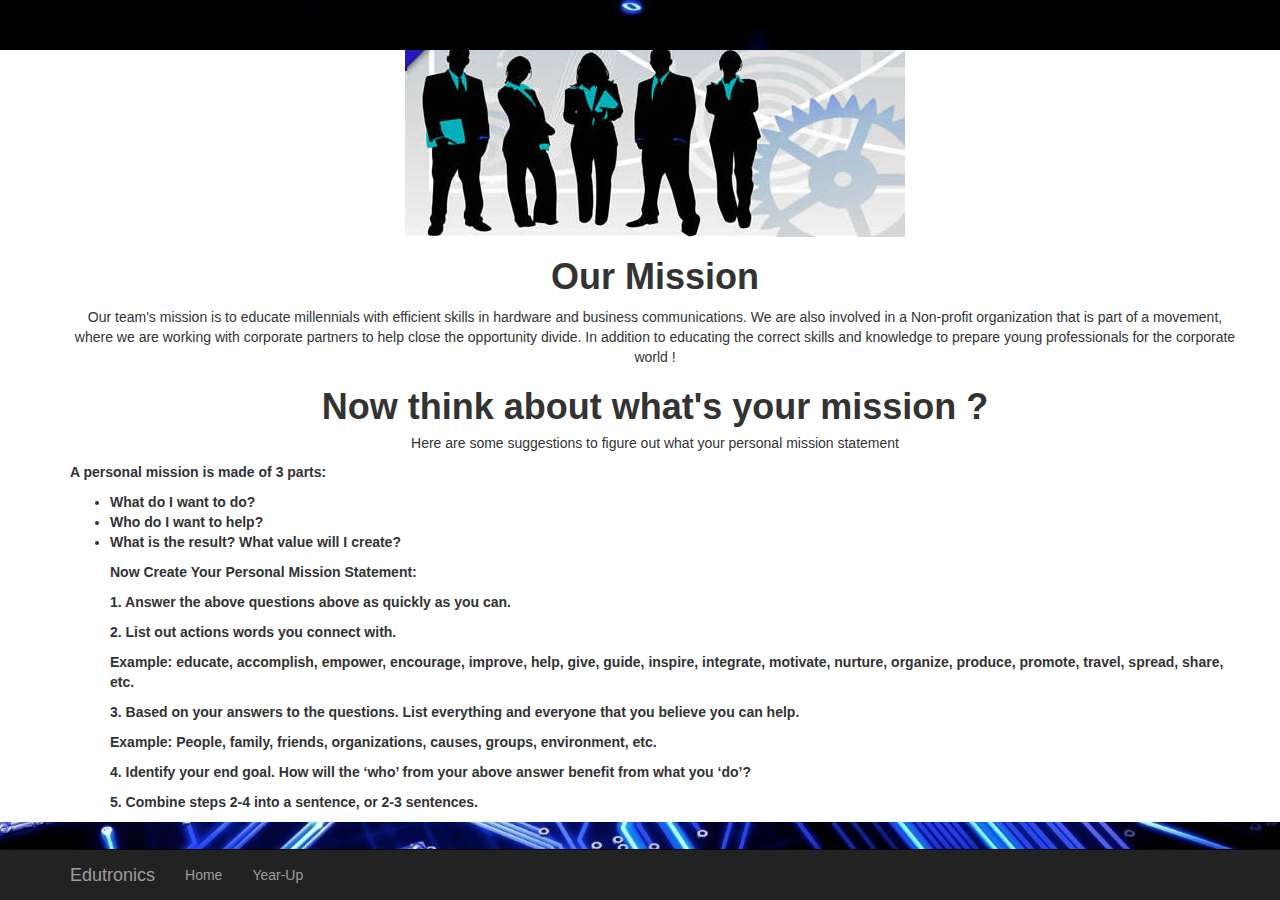
<file: credits.html>
<!DOCTYPE html>
<html class="full" lang="en">
<!-- Make sure the <html> tag is set to the .full CSS class. Change the background image in the full.css file. -->

<head>

    <meta charset="utf-8">
    <meta http-equiv="X-UA-Compatible" content="IE=edge">
    <meta name="viewport" content="width=device-width, initial-scale=1">
    <meta name="description" content="">
    <meta name="author" content="">

    <title>Our Mission</title>

    <!-- Bootstrap Core CSS -->
    <link href="css/bootstrap.min.css" rel="stylesheet">
    <!-- Custom CSS -->
    <link href="css/the-big-picture.css" rel="stylesheet">

    <!-- HTML5 Shim and Respond.js IE8 support of HTML5 elements and media queries -->
    <!-- WARNING: Respond.js doesn't work if you view the page via file:// -->
    <!--[if lt IE 9]>
        <script src="https://oss.maxcdn.com/libs/html5shiv/3.7.0/html5shiv.js"></script>
        <script src="https://oss.maxcdn.com/libs/respond.js/1.4.2/respond.min.js"></script>
    <![endif]-->

</head>

<body>


    <!-- Navigation -->
    <nav class="navbar navbar-inverse navbar-fixed-bottom" role="navigation">
        <div class="container">
            <!-- Brand and toggle get grouped for better mobile display -->
            <div class="navbar-header">
                <button type="button" class="navbar-toggle" data-toggle="collapse" data-target="#bs-example-navbar-collapse-1">
                    <span class="sr-only">Toggle navigation</span>
                    <span class="icon-bar"></span>
                    <span class="icon-bar"></span>
                    <span class="icon-bar"></span>
                </button>
                <a class="navbar-brand" href="#">Edutronics</a>
            </div>
            <!-- Collect the nav links, forms, and other content for toggling -->
            <div class="collapse navbar-collapse" id="bs-example-navbar-collapse-1">
                <ul class="nav navbar-nav">
                    <li>
                        <a href="index.html">Home</a>
                    </li>
                    <li>
                        <a href="https://www.yearup.org/about-us/our-locations/chicago/">Year-Up</a>
                    </li>
                    <li>
                        <a href="#">Contact</a>
                    </li>
                </ul>
            </div>
            <!-- /.navbar-collapse -->
        </div>
        <!-- /.container -->
    </nav>

    <!-- Page Content -->
    <div class="container">
        <div class="row">
            <div class="col-md-6 col-sm-12">
                
                <!DOCTYPE html>
<html class="full" lang="en">
<!-- Make sure the <html> tag is set to the .full CSS class. Change the background image in the full.css file. -->

<head>

    <meta charset="utf-8">
    <meta http-equiv="X-UA-Compatible" content="IE=edge">
    <meta name="viewport" content="width=device-width, initial-scale=1">
    <meta name="description" content="">
    <meta name="author" content="">

    <title>Our Mission</title>

    <!-- Bootstrap Core CSS -->
    <link href="css/bootstrap.min.css" rel="stylesheet">
    <!-- Custom CSS -->
    <link href="css/the-big-picture.css" rel="stylesheet">

    <!-- HTML5 Shim and Respond.js IE8 support of HTML5 elements and media queries -->
    <!-- WARNING: Respond.js doesn't work if you view the page via file:// -->
    <!--[if lt IE 9]>
        <script src="https://oss.maxcdn.com/libs/html5shiv/3.7.0/html5shiv.js"></script>
        <script src="https://oss.maxcdn.com/libs/respond.js/1.4.2/respond.min.js"></script>
    <![endif]-->

</head>

<body>


    <!-- Navigation -->
    <nav class="navbar navbar-inverse navbar-fixed-bottom" role="navigation">
        <div class="container">
            <!-- Brand and toggle get grouped for better mobile display -->
            <div class="navbar-header">
                <button type="button" class="navbar-toggle" data-toggle="collapse" data-target="#bs-example-navbar-collapse-1">
                    <span class="sr-only">Toggle navigation</span>
                    <span class="icon-bar"></span>
                    <span class="icon-bar"></span>
                    <span class="icon-bar"></span>
                </button>
                <a class="navbar-brand" >Edutronics</a>
            </div>
            <!-- Collect the nav links, forms, and other content for toggling -->
            <div class="collapse navbar-collapse" id="bs-example-navbar-collapse-1">
                <ul class="nav navbar-nav">
                    <li>
                        <a href="index.html">Home</a>
                    </li>
                    <li>
                        <a href="https://www.yearup.org/about-us/our-locations/chicago/">Year-Up</a>
                    </li>
                </ul>
            </div>
            <!-- /.navbar-collapse -->
        </div>
        <!-- /.container -->
    </nav>

    <!-- Page Content -->
    <div class="container">
        <div class="row">
          
         
          <center><img src="mission.jpg"></center>
       
                <h1><center><strong>Our Mission</strong></center></h1>
                <p></b> <center>Our team's mission is to educate millennials with efficient skills in hardware and business communications. We are also involved in a Non-profit organization that is part of a movement, where we are working with corporate partners to help close the opportunity divide. In addition to educating the correct skills and knowledge to prepare young professionals for the corporate world ! </center> <b></p>


                <h1><center><strong>Now think about what's your mission ?</strong></center></h1>
                <h5><center>Here are some suggestions to figure out what your personal mission statement</center></h5>
                <p>A personal mission is made of 3 parts:
                    <ul>
                    <li>What do I want to do?</li>
                    <li>Who do I want to help?</li>
                    <li>What is the result? What value will I create?</li>
                    </p>

                <p>Now Create Your Personal Mission Statement:
                   
                    <p>1. Answer the above questions above as quickly as you can.</p>
                    <p>2. List out actions words you connect with.</p>
                    <p>Example: educate, accomplish, empower, encourage, improve, help, give, guide, inspire, integrate, motivate, nurture, organize, produce, promote, travel, spread, share, etc.</p>
                    <p>3. Based on your answers to the questions. List everything and everyone that you believe you can help.</p>
                    <p>Example: People, family, friends, organizations, causes, groups, environment, etc. </p>
                    <p>4. Identify your end goal. How will the ‘who’ from your above answer benefit from what you ‘do’?</p>
                    <p>5. Combine steps 2-4 into a sentence, or 2-3 sentences.</p>
                    
                

             </div>
        </div>
        <!-- /.row -->
    </div>
    <!-- /.container -->

    <!-- jQuery -->
    <script src="js/jquery.js"></script>

    <!-- Bootstrap Core JavaScript -->
    <script src="js/bootstrap.min.js"></script>
    

</body>

</html>

            </div>
        </div>
        <!-- /.row -->
    </div>
    <!-- /.container -->

    <!-- jQuery -->
    <script src="js/jquery.js"></script>

    <!-- Bootstrap Core JavaScript -->
    <script src="js/bootstrap.min.js"></script>
    

</body>

</html>
</file>
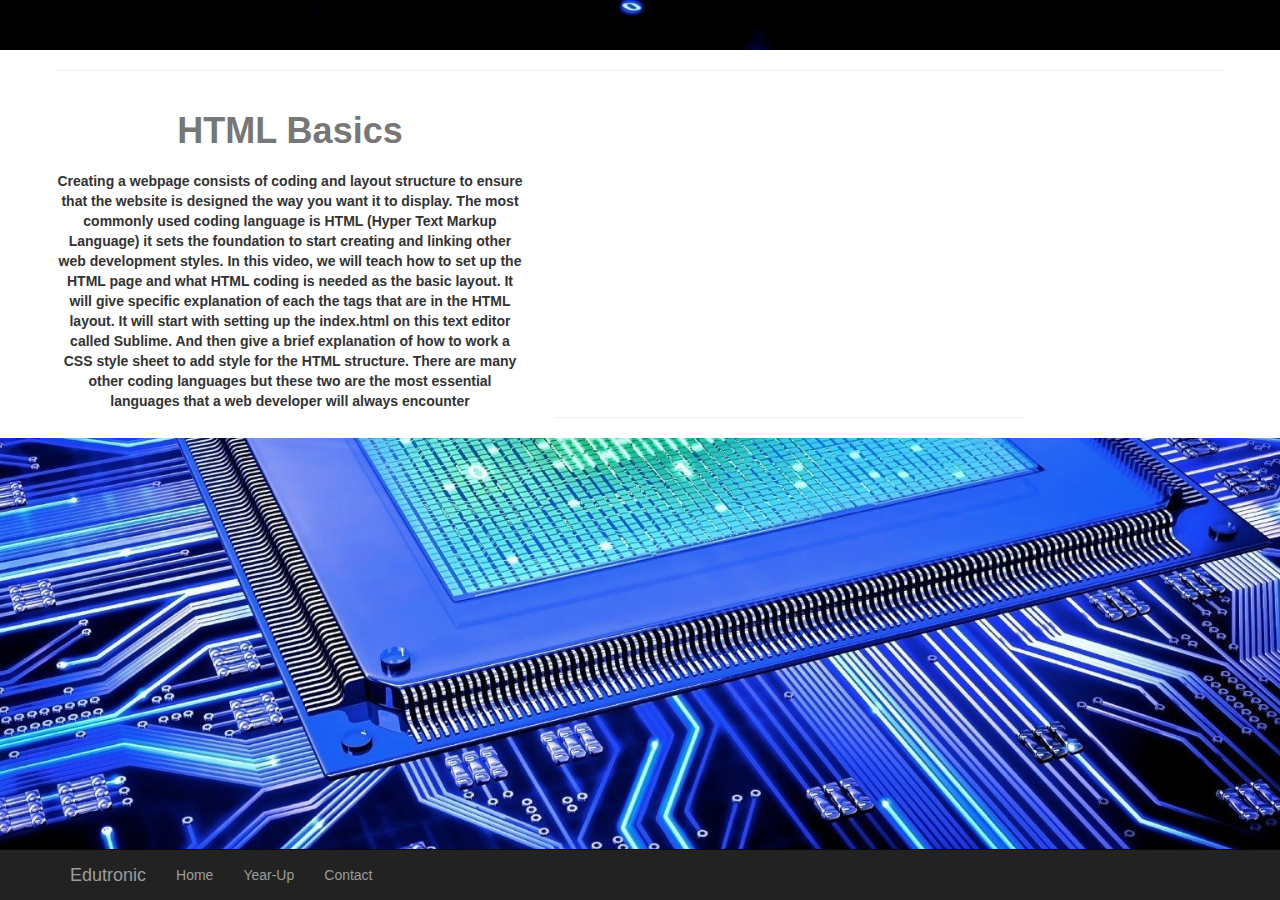
<file: html.html>
<!DOCTYPE html>
<html class="full" lang="en">
<!-- Make sure the <html> tag is set to the .full CSS class. Change the background image in the full.css file. -->

<head>

    <meta charset="utf-8">
    <meta http-equiv="X-UA-Compatible" content="IE=edge">
    <meta name="viewport" content="width=device-width, initial-scale=1">
    <meta name="description" content="">
    <meta name="author" content="">

    <title>HTML Basics</title>

    <!-- Bootstrap Core CSS -->
    <link href="css/bootstrap.min.css" rel="stylesheet">

    <!-- Custom CSS -->
    <link href="css/the-big-picture.css" rel="stylesheet">

    <!-- HTML5 Shim and Respond.js IE8 support of HTML5 elements and media queries -->
    <!-- WARNING: Respond.js doesn't work if you view the page via file:// -->
    <!--[if lt IE 9]>
        <script src="https://oss.maxcdn.com/libs/html5shiv/3.7.0/html5shiv.js"></script>
        <script src="https://oss.maxcdn.com/libs/respond.js/1.4.2/respond.min.js"></script>
    <![endif]-->

</head>

<body>


    <!-- Navigation -->
    <nav class="navbar navbar-inverse navbar-fixed-bottom" role="navigation">
        <div class="container">
            <!-- Brand and toggle get grouped for better mobile display -->
            <div class="navbar-header">
                <button type="button" class="navbar-toggle" data-toggle="collapse" data-target="#bs-example-navbar-collapse-1">
                    <span class="sr-only">Toggle navigation</span>
                    <span class="icon-bar"></span>
                    <span class="icon-bar"></span>
                    <span class="icon-bar"></span>
                </button>
                <a class="navbar-brand" href="#">Edutronic</a>
            </div>
            <!-- Collect the nav links, forms, and other content for toggling -->
            <div class="collapse navbar-collapse" id="bs-example-navbar-collapse-1">
                <ul class="nav navbar-nav">
                    <li>
                        <a href="index.html">Home</a>
                    </li>
                    <li>
                        <a href="https://www.yearup.org/about-us/our-locations/chicago/">Year-Up</a>
                    </li>
                    <li>
                        <a href="#">Contact</a>
                    </li>
                </ul>
            </div>
            <!-- /.navbar-collapse -->
        </div>
        <!-- /.container -->
    </nav>

    <!-- Page Content -->
    <div class="container">
        <div class="row">
           <hr class="featurette-divider">

      <div class="row featurette">
        <div class="col-md-5">
           
                <h1 class="featurette-heading"><span class="text-muted"><center><strong>HTML Basics</strong></center></span></h1>
               

                <p class="lead"><center><strong>Creating a webpage consists of coding and layout structure to ensure that the website is designed the way you want it to display. The most commonly used coding language is HTML (Hyper Text Markup Language) it sets the foundation to start creating and linking other web development styles. In this video, we will teach how to set up the HTML page and what HTML coding is needed as the basic layout. It will give specific explanation of each the tags that are in the HTML layout. It will start with setting up the index.html on this text editor called Sublime. And then give a brief explanation of how to work a CSS style sheet to add style for the HTML structure. There are many other coding languages but these two are the most essential languages that a web developer will always encounter</strong> </center></p>
              </div>

               <div class="col-md-5">
        </div>

        <div class="col-md-5">
          <iframe width="650" height="300" src="https://www.youtube.com/embed/6XepzcErSYI" frameborder="0" allowfullscreen></iframe>
       
              <hr class="featurette-divider">

        </div>

          </div>
        </div>
        <!-- /.row -->
    </div>
    <!-- /.container -->

    <!-- jQuery -->
    <script src="js/jquery.js"></script>

    <!-- Bootstrap Core JavaScript -->
    <script src="js/bootstrap.min.js"></script>
    

</body>

</html>
</file>
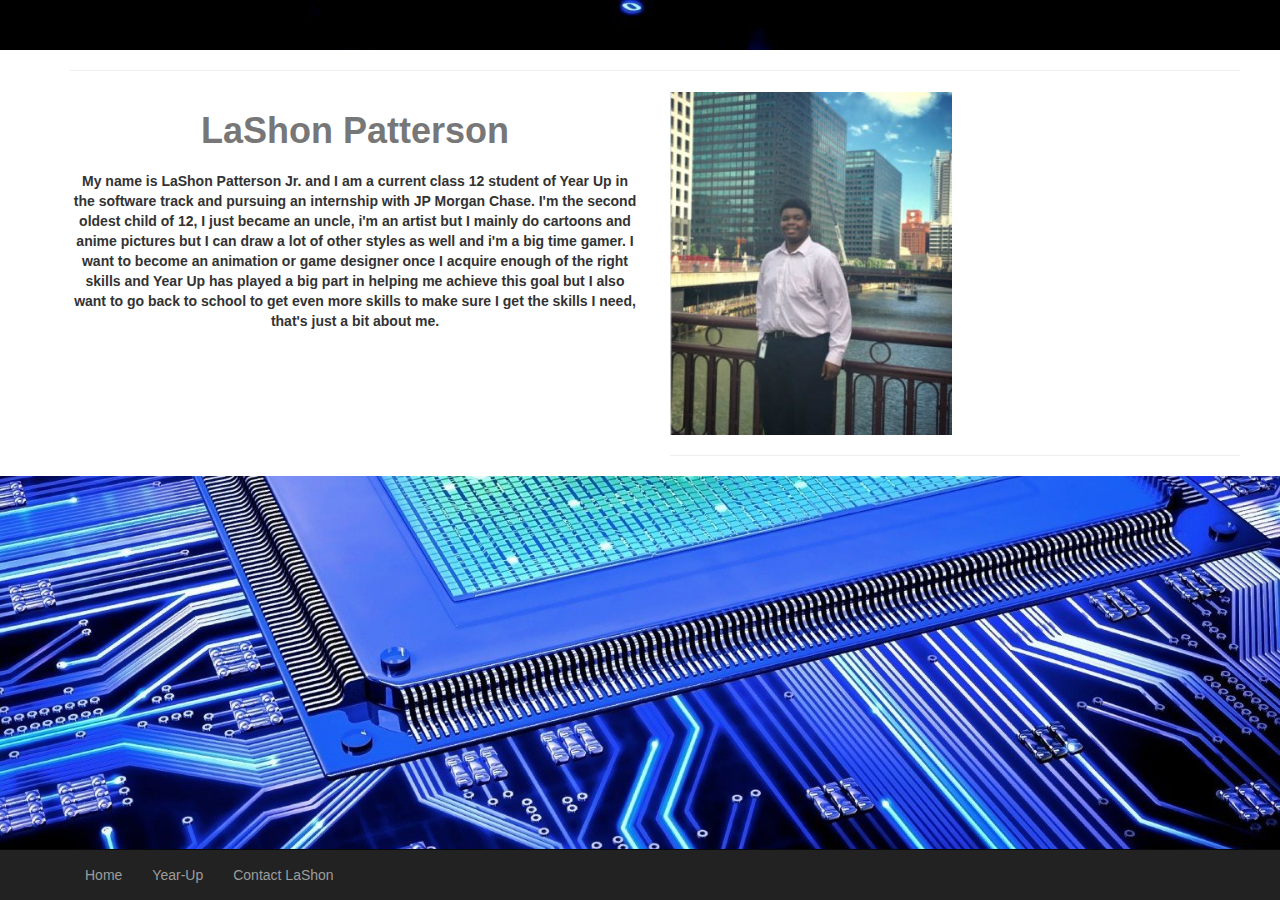
<file: lashon.html>
<!DOCTYPE html>
<html class="full" lang="en">
<!-- Make sure the <html> tag is set to the .full CSS class. Change the background image in the full.css file. -->

<head>

    <meta charset="utf-8">
    <meta http-equiv="X-UA-Compatible" content="IE=edge">
    <meta name="viewport" content="width=device-width, initial-scale=1">
    <meta name="description" content="">
    <meta name="author" content="">

    <title>LaShon Bio</title>

    <!-- Bootstrap Core CSS -->
    <link href="css/bootstrap.min.css" rel="stylesheet">
    <!-- Custom CSS -->
    <link href="css/the-big-picture.css" rel="stylesheet">

    <!-- HTML5 Shim and Respond.js IE8 support of HTML5 elements and media queries -->
    <!-- WARNING: Respond.js doesn't work if you view the page via file:// -->
    <!--[if lt IE 9]>
        <script src="https://oss.maxcdn.com/libs/html5shiv/3.7.0/html5shiv.js"></script>
        <script src="https://oss.maxcdn.com/libs/respond.js/1.4.2/respond.min.js"></script>
    <![endif]-->

</head>

<body>


    <!-- Navigation -->
    <nav class="navbar navbar-inverse navbar-fixed-bottom" role="navigation">
        <div class="container">
            <!-- Brand and toggle get grouped for better mobile display -->
            <div class="navbar-header">
                <button type="button" class="navbar-toggle" data-toggle="collapse" data-target="#bs-example-navbar-collapse-1">
                    <span class="sr-only">Toggle navigation</span>
                    <span class="icon-bar"></span>
                    <span class="icon-bar"></span>
                    <span class="icon-bar"></span>
                </button>
                <a class="navbar-brand" href="#">Edutronic</a>
            </div>
            <!-- Collect the nav links, forms, and other content for toggling -->
            <div class="collapse navbar-collapse" id="bs-example-navbar-collapse-1">
                <ul class="nav navbar-nav">
                    <li>
                        <a href="index.html">Home</a>
                    </li>
                    <li>
                        <a href="https://www.yearup.org/about-us/our-locations/chicago/">Year-Up</a>
                    </li>
                    <li>
                        <a href="#">Contact</a>
                    </li>
                </ul>
            </div>
            <!-- /.navbar-collapse -->
        </div>
        <!-- /.container -->
    </nav>

    <!-- Page Content -->
    <div class="container">
        <div class="row">
            <div class="col-md-6 col-sm-12">
                <!DOCTYPE html>
<html class="full" lang="en">
<!-- Make sure the <html> tag is set to the .full CSS class. Change the background image in the full.css file. -->

<head>

    <meta charset="utf-8">
    <meta http-equiv="X-UA-Compatible" content="IE=edge">
    <meta name="viewport" content="width=device-width, initial-scale=1">
    <meta name="description" content="">
    <meta name="author" content="">

    <title> Bio</title>

    <!-- Bootstrap Core CSS -->
    <link href="css/bootstrap.min.css" rel="stylesheet">
    <!-- Custom CSS -->
    <link href="css/the-big-picture.css" rel="stylesheet">

    <!-- HTML5 Shim and Respond.js IE8 support of HTML5 elements and media queries -->
    <!-- WARNING: Respond.js doesn't work if you view the page via file:// -->
    <!--[if lt IE 9]>
        <script src="https://oss.maxcdn.com/libs/html5shiv/3.7.0/html5shiv.js"></script>
        <script src="https://oss.maxcdn.com/libs/respond.js/1.4.2/respond.min.js"></script>
    <![endif]-->

</head>

<body>


    <!-- Navigation -->
    <nav class="navbar navbar-inverse navbar-fixed-bottom" role="navigation">
        <div class="container">
            <!-- Brand and toggle get grouped for better mobile display -->
            <div class="navbar-header">
                <button type="button" class="navbar-toggle" data-toggle="collapse" data-target="#bs-example-navbar-collapse-1">
                    <span class="sr-only">Toggle navigation</span>
                    <span class="icon-bar"></span>
                    <span class="icon-bar"></span>
                    <span class="icon-bar"></span>
                </button>
            </div>
            <!-- Collect the nav links, forms, and other content for toggling -->
            <div class="collapse navbar-collapse" id="bs-example-navbar-collapse-1">
                <ul class="nav navbar-nav">
                    <li>
                        <a href="index.html">Home</a>
                    </li>
                    <li>
                        <a href="https://www.yearup.org/about-us/our-locations/chicago/">Year-Up</a>
                    </li>
                    <li>
                        <a href=https://www.linkedin.com/in/lashon-patterson-jr-903a3bbb?authType=NAME_SEARCH&authToken=gwVh&locale=en_US&trk=tyah&trkInfo=clickedVertical%3Amynetwork%2CclickedEntityId%3A429566547%2CauthType%3ANAME_SEARCH%2Cidx%3A1-1-1%2CtarId%3A1468456562937%2Ctas%3Al>Contact LaShon</a>
                    </li>
                </ul>
            </div>
            <!-- /.navbar-collapse -->
        </div>
        <!-- /.container -->
    </nav>

    <!-- Page Content -->
   
     
<div class="container">
        <div class="row">
           <hr class="featurette-divider">

      <div class="row featurette">
        <div class="col-md-6">
           
                <h1 class="featurette-heading"><span class="text-muted"><center><strong>LaShon Patterson</strong></center></span></h1>
               

                <p class="lead"><center><strong><p>My name is LaShon Patterson Jr. and I am a current class 12 student of Year Up in the software track and pursuing an internship with JP Morgan Chase. I'm the second oldest child of 12, I just became an uncle, i'm an artist but I mainly do cartoons and anime pictures but I can draw a lot of other styles as well and i'm a big time gamer. I want to become an animation or game designer once I acquire enough of the right skills and Year Up has played a big part in helping me achieve this goal but I also want to go back to school to get even more skills to make sure I get the skills I need, that's just a bit about me.</p></strong></center></p>

              </div>

               <div class="col-md-6">
    </div>
        <div class="col-md-6">
          <img class="featurette-image img-responsive center-block" data-src="holder.js/500x500/auto" alt="">
          <img src="lasonpic.jpg">
       
       <hr class="featurette-divider">

        </div>
        <!-- /.row -->
    </div>
    <!-- /.container -->

    <!-- jQuery -->
    <script src="js/jquery.js"></script>

    <!-- Bootstrap Core JavaScript -->
    <script src="js/bootstrap.min.js"></script>
    

</body>

</html>

            </div>
        </div>
        <!-- /.row -->
    </div>
    <!-- /.container -->

    <!-- jQuery -->
    <script src="js/jquery.js"></script>

    <!-- Bootstrap Core JavaScript -->
    <script src="js/bootstrap.min.js"></script>
    

</body>

</html>
</file>
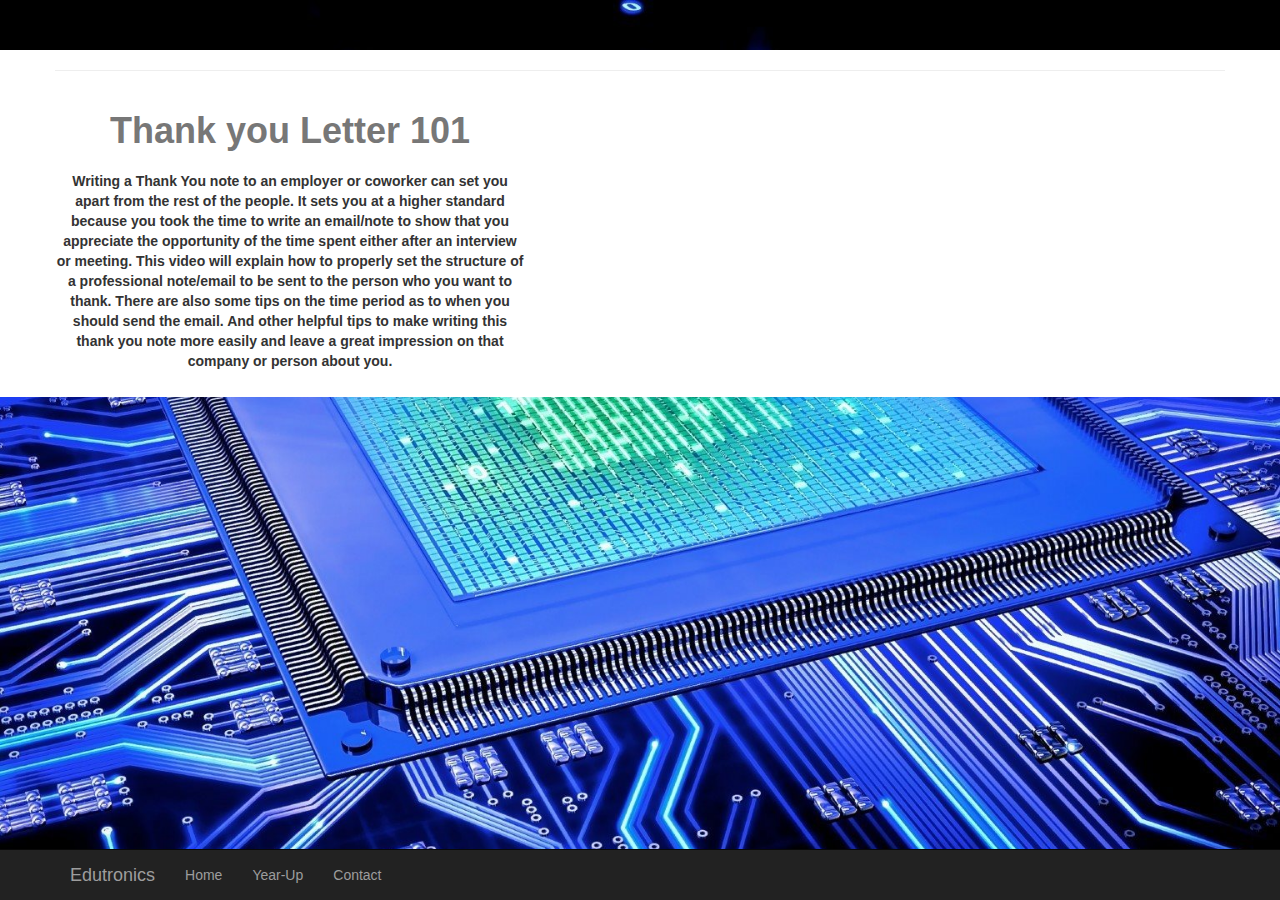
<file: letters.html>
<!DOCTYPE html>
<html class="full" lang="en">
<!-- Make sure the <html> tag is set to the .full CSS class. Change the background image in the full.css file. -->

<head>

    <meta charset="utf-8">
    <meta http-equiv="X-UA-Compatible" content="IE=edge">
    <meta name="viewport" content="width=device-width, initial-scale=1">
    <meta name="description" content="">
    <meta name="author" content="">

    <title>How to properly write a "Thank You" leter</title>

    <!-- Bootstrap Core CSS -->
    <link href="css/bootstrap.min.css" rel="stylesheet">
    <!-- Custom CSS -->
    <link href="css/the-big-picture.css" rel="stylesheet">

    <!-- HTML5 Shim and Respond.js IE8 support of HTML5 elements and media queries -->
    <!-- WARNING: Respond.js doesn't work if you view the page via file:// -->
    <!--[if lt IE 9]>
        <script src="https://oss.maxcdn.com/libs/html5shiv/3.7.0/html5shiv.js"></script>
        <script src="https://oss.maxcdn.com/libs/respond.js/1.4.2/respond.min.js"></script>
    <![endif]-->

</head>

<body>


    <!-- Navigation -->
    <nav class="navbar navbar-inverse navbar-fixed-bottom" role="navigation">
        <div class="container">
            <!-- Brand and toggle get grouped for better mobile display -->
            <div class="navbar-header">
                <button type="button" class="navbar-toggle" data-toggle="collapse" data-target="#bs-example-navbar-collapse-1">
                    <span class="sr-only">Toggle navigation</span>
                    <span class="icon-bar"></span>
                    <span class="icon-bar"></span>
                    <span class="icon-bar"></span>
                </button>
                <a class="navbar-brand" href="#">Edutronics</a>
            </div>
            <!-- Collect the nav links, forms, and other content for toggling -->
            <div class="collapse navbar-collapse" id="bs-example-navbar-collapse-1">
                <ul class="nav navbar-nav">
                    <li>
                        <a href="index.html">Home</a>
                    </li>
                    <li>
                        <a href="https://www.yearup.org/about-us/our-locations/chicago/">Year-Up</a>
                    </li>
                    <li>
                        <a href="#">Contact</a>
                    </li>
                </ul>
            </div>
            <!-- /.navbar-collapse -->
        </div>
        <!-- /.container -->
    </nav>

    <!-- Page Content -->
    <div class="container">
        <div class="row">
           <hr class="featurette-divider">

      <div class="row featurette">
        <div class="col-md-5">
           
                <h1 class="featurette-heading"><span class="text-muted"><center><strong>Thank you Letter 101</strong></center></span></h1>
               

                <p class="lead"><center><strong>Writing a Thank You note to an employer or coworker can set you apart from the rest of the people. It sets you at a higher standard because you took the time to write an email/note to show that you appreciate the opportunity of the time spent either after an interview or meeting. This video will explain how to properly set the structure of a professional note/email to be sent to the person who you want to thank. There are also some tips on the time period as to when you should send the email. And other helpful tips to make writing this thank you note more easily and leave a great impression on that company or person about you.</strong> </center></p>
              </div>

               <div class="col-md-5">
        </div>

        <div class="col-md-5">
           <iframe width="650" height="300" src="https://www.youtube.com/embed/Vzk5cTREgpU" frameborder="0" allowfullscreen></iframe>
        </div>
      </div>
       

        <!-- /.row -->
    </div>
    <!-- /.container -->

    <!-- jQuery -->
    <script src="js/jquery.js"></script>

    <!-- Bootstrap Core JavaScript -->
    <script src="js/bootstrap.min.js"></script>
    

</body>

</html>
</file>
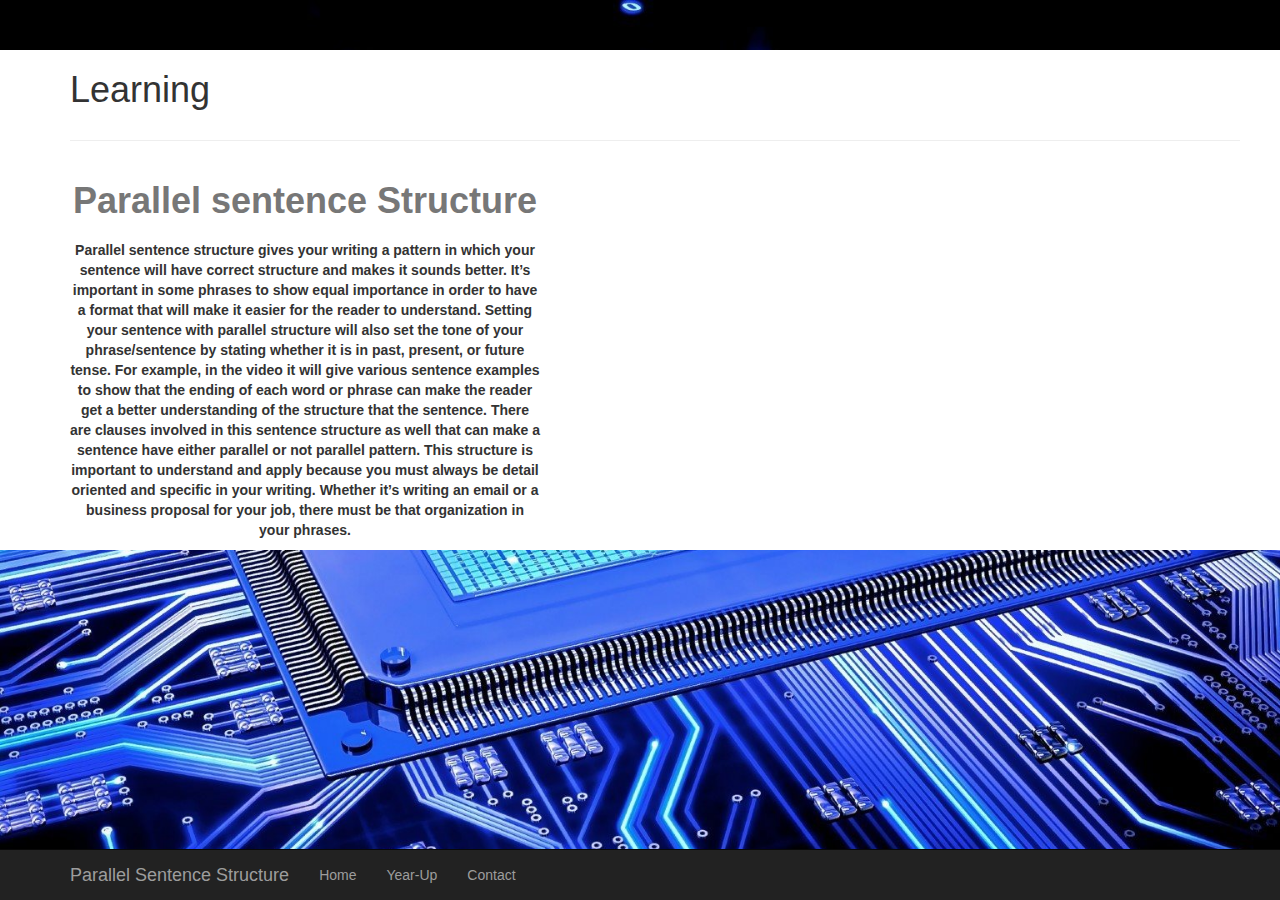
<file: paralell.html>
<!DOCTYPE html>
<html class="full" lang="en">
<!-- Make sure the <html> tag is set to the .full CSS class. Change the background image in the full.css file. -->

<head>

    <meta charset="utf-8">
    <meta http-equiv="X-UA-Compatible" content="IE=edge">
    <meta name="viewport" content="width=device-width, initial-scale=1">
    <meta name="description" content="">
    <meta name="author" content="">

    <title>How to properly write a "Thank You" leter</title>

    <!-- Bootstrap Core CSS -->
    <link href="css/bootstrap.min.css" rel="stylesheet">
    <!-- Custom CSS -->
    <link href="css/the-big-picture.css" rel="stylesheet">

    <!-- HTML5 Shim and Respond.js IE8 support of HTML5 elements and media queries -->
    <!-- WARNING: Respond.js doesn't work if you view the page via file:// -->
    <!--[if lt IE 9]>
        <script src="https://oss.maxcdn.com/libs/html5shiv/3.7.0/html5shiv.js"></script>
        <script src="https://oss.maxcdn.com/libs/respond.js/1.4.2/respond.min.js"></script>
    <![endif]-->

</head>

<body>


    <!-- Navigation -->
    <nav class="navbar navbar-inverse navbar-fixed-bottom" role="navigation">
        <div class="container">
            <!-- Brand and toggle get grouped for better mobile display -->
            <div class="navbar-header">
                <button type="button" class="navbar-toggle" data-toggle="collapse" data-target="#bs-example-navbar-collapse-1">
                    <span class="sr-only">Toggle navigation</span>
                    <span class="icon-bar"></span>
                    <span class="icon-bar"></span>
                    <span class="icon-bar"></span>
                </button>
                <a class="navbar-brand" href="#">Start Bootstrap</a>
            </div>
            <!-- Collect the nav links, forms, and other content for toggling -->
            <div class="collapse navbar-collapse" id="bs-example-navbar-collapse-1">
                <ul class="nav navbar-nav">
                    <li>
                        <a href="index.html">Home</a>
                    </li>
                    <li>
                        <a href="https://www.yearup.org/about-us/our-locations/chicago/">Year-Up</a>
                    </li>
                    <li>
                        <a href="#">Contact</a>
                    </li>
                </ul>
            </div>
            <!-- /.navbar-collapse -->
        </div>
        <!-- /.container -->
    </nav>

    <!-- Page Content -->
    <div class="container">
        <div class="row">
            <div class="col-md-6 col-sm-12">
                <h1>Learning</h1>
                <!DOCTYPE html>
<html class="full" lang="en">
<!-- Make sure the <html> tag is set to the .full CSS class. Change the background image in the full.css file. -->

<head>

    <meta charset="utf-8">
    <meta http-equiv="X-UA-Compatible" content="IE=edge">
    <meta name="viewport" content="width=device-width, initial-scale=1">
    <meta name="description" content="">
    <meta name="author" content="">

    <title>Parallel Sentence Structure</title>

    <!-- Bootstrap Core CSS -->
    <link href="css/bootstrap.min.css" rel="stylesheet">
    <!-- Custom CSS -->
    <link href="css/the-big-picture.css" rel="stylesheet">

    <!-- HTML5 Shim and Respond.js IE8 support of HTML5 elements and media queries -->
    <!-- WARNING: Respond.js doesn't work if you view the page via file:// -->
    <!--[if lt IE 9]>
        <script src="https://oss.maxcdn.com/libs/html5shiv/3.7.0/html5shiv.js"></script>
        <script src="https://oss.maxcdn.com/libs/respond.js/1.4.2/respond.min.js"></script>
    <![endif]-->

</head>

<body>


    <!-- Navigation -->
    <nav class="navbar navbar-inverse navbar-fixed-bottom" role="navigation">
        <div class="container">
            <!-- Brand and toggle get grouped for better mobile display -->
            <div class="navbar-header">
                <button type="button" class="navbar-toggle" data-toggle="collapse" data-target="#bs-example-navbar-collapse-1">
                    <span class="sr-only">Toggle navigation</span>
                    <span class="icon-bar"></span>
                    <span class="icon-bar"></span>
                    <span class="icon-bar"></span>
                </button>
                <a class="navbar-brand" >Parallel Sentence Structure</a>
            </div>
            <!-- Collect the nav links, forms, and other content for toggling -->
            <div class="collapse navbar-collapse" id="bs-example-navbar-collapse-1">
                <ul class="nav navbar-nav">
                    <li>
                        <a href="index.html">Home</a>
                    </li>
                    <li>
                        <a href="https://www.yearup.org/about-us/our-locations/chicago/">Year-Up</a>
                    </li>
                    <li>
                        <a href="#">Contact</a>
                    </li>
                </ul>
            </div>
            <!-- /.navbar-collapse -->
        </div>
        <!-- /.container -->
    </nav>

    <!-- Page Content -->
    <div class="container">
        <div class="row">
           <hr class="featurette-divider">

      <div class="row featurette">
        <div class="col-md-5">
           
                <h1 class="featurette-heading"><span class="text-muted"><center><strong>Parallel sentence Structure</strong></center></span></h1>
               

                <p class="lead"><center><strong>Parallel sentence structure gives your writing a pattern in which your sentence will have correct structure and makes it sounds better. It’s important in some phrases to show equal importance in order to have a format that will make it easier for the reader to understand. Setting your sentence with parallel structure will also set the tone of your phrase/sentence by stating whether it is in past, present, or future tense. For example, in the video it will give various sentence examples to show that the ending of each word or phrase can make the reader get a better understanding of the structure that the sentence. There are clauses involved in this sentence structure as well that can make a sentence have either parallel or not parallel pattern. This structure is important to understand and apply because you must always be detail oriented and specific in your writing. Whether it’s writing an email or a business proposal for your job, there must be that organization in your phrases.</strong></center></p>

              </div>

               <div class="col-md-5">
        </div>

        <div class="col-md-5">
           <iframe width="600" height="350" src="https://www.youtube.com/embed/-7N5W25s1XM" frameborder="0" allowfullscreen></iframe>
      </div>
        <!-- /.row -->
    </div>
    <!-- /.container -->

    <!-- jQuery -->
    <script src="js/jquery.js"></script>

    <!-- Bootstrap Core JavaScript -->
    <script src="js/bootstrap.min.js"></script>
    

</body>

</html>

            </div>
        </div>
        <!-- /.row -->
    </div>
    <!-- /.container -->

    <!-- jQuery -->
    <script src="js/jquery.js"></script>

    <!-- Bootstrap Core JavaScript -->
    <script src="js/bootstrap.min.js"></script>
    

</body>

</html>
</file>
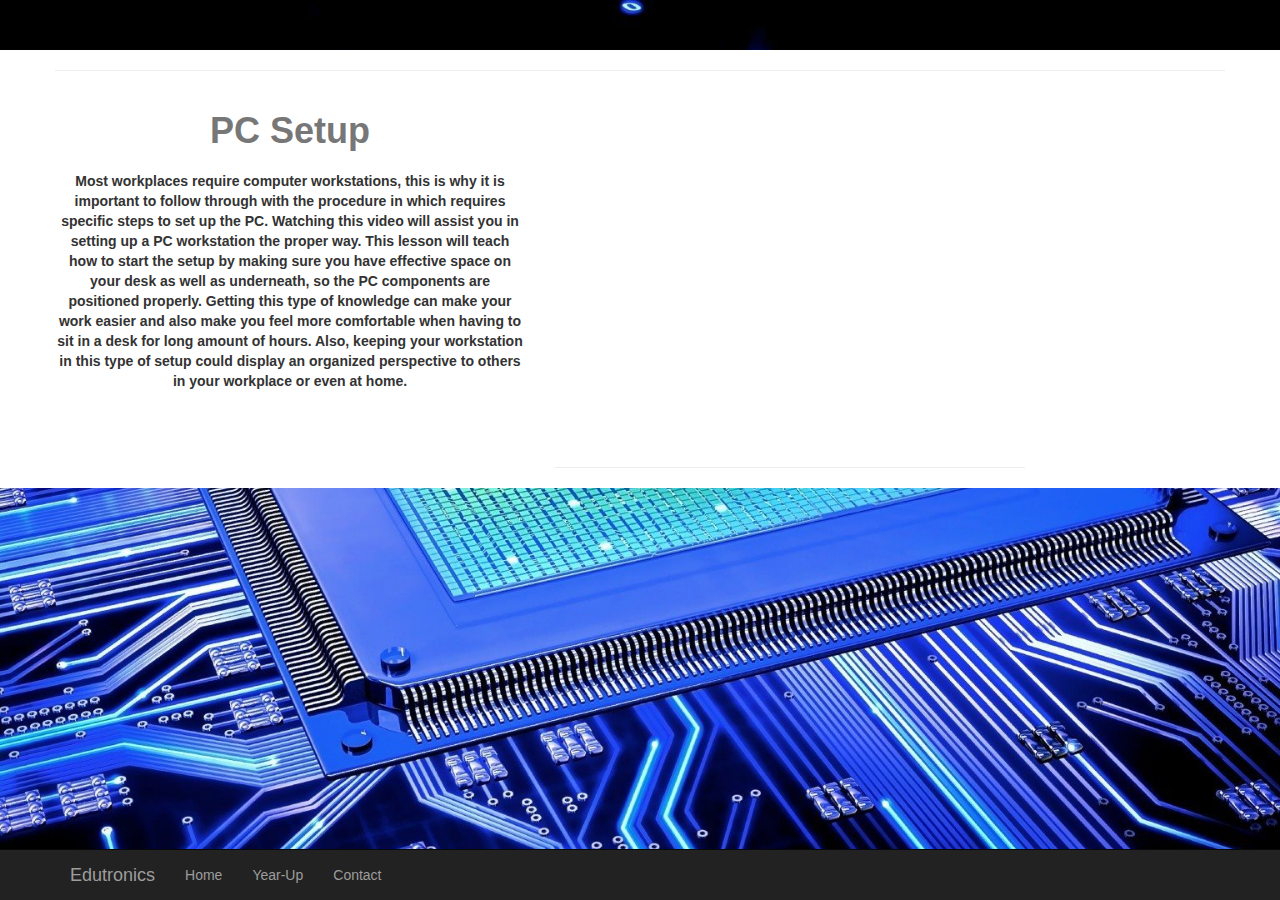
<file: pcsetup.html>
<!DOCTYPE html>
<html class="full" lang="en">
<!-- Make sure the <html> tag is set to the .full CSS class. Change the background image in the full.css file. -->

<head>

    <meta charset="utf-8">
    <meta http-equiv="X-UA-Compatible" content="IE=edge">
    <meta name="viewport" content="width=device-width, initial-scale=1">
    <meta name="description" content="">
    <meta name="author" content="">

    <title>PC Set Up</title>

    <!-- Bootstrap Core CSS -->
    <link href="css/bootstrap.min.css" rel="stylesheet">
    <!-- Custom CSS -->
    <link href="css/the-big-picture.css" rel="stylesheet">

    <!-- HTML5 Shim and Respond.js IE8 support of HTML5 elements and media queries -->
    <!-- WARNING: Respond.js doesn't work if you view the page via file:// -->
    <!--[if lt IE 9]>
        <script src="https://oss.maxcdn.com/libs/html5shiv/3.7.0/html5shiv.js"></script>
        <script src="https://oss.maxcdn.com/libs/respond.js/1.4.2/respond.min.js"></script>
    <![endif]-->

</head>

<body>


    <!-- Navigation -->
    <nav class="navbar navbar-inverse navbar-fixed-bottom" role="navigation">
        <div class="container">
            <!-- Brand and toggle get grouped for better mobile display -->
            <div class="navbar-header">
                <button type="button" class="navbar-toggle" data-toggle="collapse" data-target="#bs-example-navbar-collapse-1">
                    <span class="sr-only">Toggle navigation</span>
                    <span class="icon-bar"></span>
                    <span class="icon-bar"></span>
                    <span class="icon-bar"></span>
                </button>
                <a class="navbar-brand" href="#">Edutronics</a>
            </div>
            <!-- Collect the nav links, forms, and other content for toggling -->
            <div class="collapse navbar-collapse" id="bs-example-navbar-collapse-1">
                <ul class="nav navbar-nav">
                    <li>
                        <a href="index.html">Home</a>
                    </li>
                    <li>
                        <a href="https://www.yearup.org/about-us/our-locations/chicago/">Year-Up</a>
                    </li>
                    <li>
                        <a href="#">Contact</a>
                    </li>
                </ul>
            </div>
            <!-- /.navbar-collapse -->
        </div>
        <!-- /.container -->
    </nav>

    <!-- Page Content -->
    
    

<div class="container">
        <div class="row">
           <hr class="featurette-divider">

      <div class="row featurette">
        <div class="col-md-5">
           
                <h1 class="featurette-heading"><span class="text-muted"><center><strong>PC Setup</strong></center></span></h1>
               

                <p class="lead"><center><strong>Most workplaces require computer workstations, this is why it is important to follow through with the procedure in which requires specific steps to set up the PC. Watching this video will assist you in setting up a PC workstation the proper way. This lesson will teach how to start the setup by making sure you have effective space on your desk as well as underneath, so the PC components are positioned properly. Getting this type of knowledge can make your work easier and also make you feel more comfortable when having to sit in a desk for long amount of hours. Also, keeping your workstation in this type of setup could display an organized perspective to others in your workplace or even at home.</strong> </center></p>
              </div>

               <div class="col-md-5">
        </div>

        <div class="col-md-5">
           <iframe width="600" height="350" src="https://www.youtube.com/embed/r9tgfJCEDfA" frameborder="0" allowfullscreen></iframe>

             <hr class="featurette-divider">
        </div>
      </div>
        <!-- /.row -->
    </div>
    <!-- /.container -->

    <!-- jQuery -->
    <script src="js/jquery.js"></script>

    <!-- Bootstrap Core JavaScript -->
    <script src="js/bootstrap.min.js"></script>
    

</body>

</html>
</file>
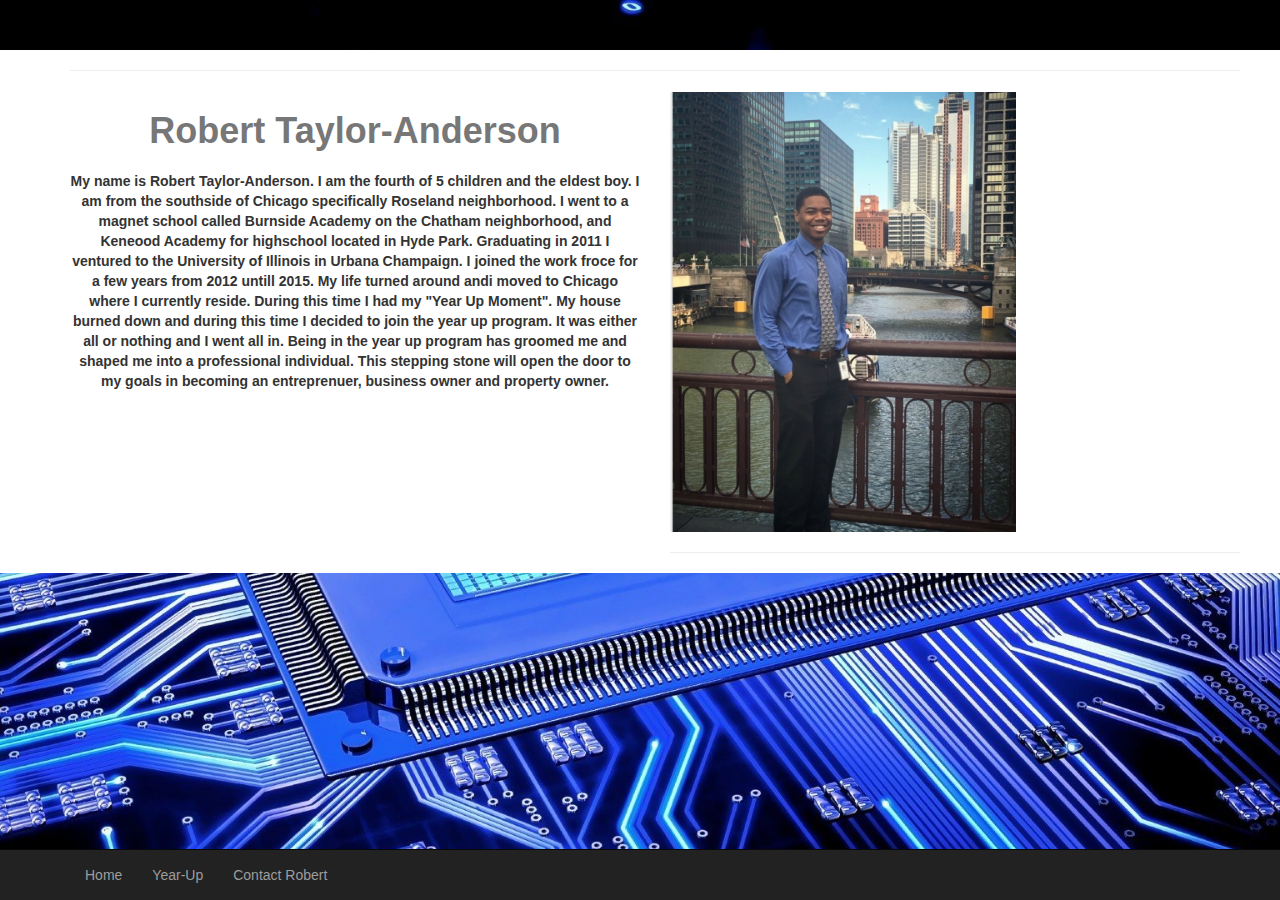
<file: robert.html>
<!DOCTYPE html>
<html class="full" lang="en">
<!-- Make sure the <html> tag is set to the .full CSS class. Change the background image in the full.css file. -->

<head>

    <meta charset="utf-8">
    <meta http-equiv="X-UA-Compatible" content="IE=edge">
    <meta name="viewport" content="width=device-width, initial-scale=1">
    <meta name="description" content="">
    <meta name="author" content="">

    <title>LaShon Bio</title>

    <!-- Bootstrap Core CSS -->
    <link href="css/bootstrap.min.css" rel="stylesheet">
    <!-- Custom CSS -->
    <link href="css/the-big-picture.css" rel="stylesheet">

    <!-- HTML5 Shim and Respond.js IE8 support of HTML5 elements and media queries -->
    <!-- WARNING: Respond.js doesn't work if you view the page via file:// -->
    <!--[if lt IE 9]>
        <script src="https://oss.maxcdn.com/libs/html5shiv/3.7.0/html5shiv.js"></script>
        <script src="https://oss.maxcdn.com/libs/respond.js/1.4.2/respond.min.js"></script>
    <![endif]-->

</head>

<body>


    <!-- Navigation -->
    <nav class="navbar navbar-inverse navbar-fixed-bottom" role="navigation">
        <div class="container">
            <!-- Brand and toggle get grouped for better mobile display -->
            <div class="navbar-header">
                <button type="button" class="navbar-toggle" data-toggle="collapse" data-target="#bs-example-navbar-collapse-1">
                    <span class="sr-only">Toggle navigation</span>
                    <span class="icon-bar"></span>
                    <span class="icon-bar"></span>
                    <span class="icon-bar"></span>
                </button>
                <a class="navbar-brand" href="#">Edutronic</a>
            </div>
            <!-- Collect the nav links, forms, and other content for toggling -->
            <div class="collapse navbar-collapse" id="bs-example-navbar-collapse-1">
                <ul class="nav navbar-nav">
                    <li>
                        <a href="index.html">Home</a>
                    </li>
                    <li>
                        <a href="https://www.yearup.org/about-us/our-locations/chicago/">Year-Up</a>
                    </li>
                    <li>
                        <a href="#">Contact</a>
                    </li>
                </ul>
            </div>
            <!-- /.navbar-collapse -->
        </div>
        <!-- /.container -->
    </nav>

    <!-- Page Content -->
    <div class="container">
        <div class="row">
            <div class="col-md-6 col-sm-12">
                <!DOCTYPE html>
<html class="full" lang="en">
<!-- Make sure the <html> tag is set to the .full CSS class. Change the background image in the full.css file. -->

<head>

    <meta charset="utf-8">
    <meta http-equiv="X-UA-Compatible" content="IE=edge">
    <meta name="viewport" content="width=device-width, initial-scale=1">
    <meta name="description" content="">
    <meta name="author" content="">

    <title> Bio</title>

    <!-- Bootstrap Core CSS -->
    <link href="css/bootstrap.min.css" rel="stylesheet">
    <!-- Custom CSS -->
    <link href="css/the-big-picture.css" rel="stylesheet">

    <!-- HTML5 Shim and Respond.js IE8 support of HTML5 elements and media queries -->
    <!-- WARNING: Respond.js doesn't work if you view the page via file:// -->
    <!--[if lt IE 9]>
        <script src="https://oss.maxcdn.com/libs/html5shiv/3.7.0/html5shiv.js"></script>
        <script src="https://oss.maxcdn.com/libs/respond.js/1.4.2/respond.min.js"></script>
    <![endif]-->

</head>

<body>


    <!-- Navigation -->
    <nav class="navbar navbar-inverse navbar-fixed-bottom" role="navigation">
        <div class="container">
            <!-- Brand and toggle get grouped for better mobile display -->
            <div class="navbar-header">
                <button type="button" class="navbar-toggle" data-toggle="collapse" data-target="#bs-example-navbar-collapse-1">
                    <span class="sr-only">Toggle navigation</span>
                    <span class="icon-bar"></span>
                    <span class="icon-bar"></span>
                    <span class="icon-bar"></span>
            
            </div>
            <!-- Collect the nav links, forms, and other content for toggling -->
            <div class="collapse navbar-collapse" id="bs-example-navbar-collapse-1">
                <ul class="nav navbar-nav">
                    <li>
                        <a href="index.html">Home</a>
                    </li>
                    <li>
                        <a href="https://www.yearup.org/about-us/our-locations/chicago/">Year-Up</a>
                    </li>
                    <li>
                        <a href=https://www.linkedin.com/in/robert-taylor-anderson-4b14a890?trk=nav_responsive_tab_profile>Contact Robert</a>
                    </li>
                </ul>
            </div>
            <!-- /.navbar-collapse -->
        </div>
        <!-- /.container -->
    </nav>

    <!-- Page Content -->
  
<div class="container">
        <div class="row">
           <hr class="featurette-divider">

      <div class="row featurette">
        <div class="col-md-6">
           
                <h1 class="featurette-heading"><span class="text-muted"><center><strong>Robert Taylor-Anderson</strong></center></span></h1>
               

                <p class="lead"><p><center><strong>My name is Robert Taylor-Anderson. I am the fourth of 5 children and the eldest boy. I am from the southside of Chicago specifically Roseland neighborhood. I went to a magnet school called Burnside Academy on the Chatham neighborhood, and Keneood Academy for highschool located in Hyde Park. Graduating in 2011 I ventured to the University of Illinois in Urbana Champaign. I joined the work froce for a few years from 2012 untill 2015. My life turned around andi moved to Chicago where I currently reside. During this time I had my "Year Up Moment". My house burned down and during this time I decided to join the year up program. It was either all or nothing and I went all in. Being in the year up program has groomed me and shaped me into a professional individual. This stepping stone will open the door to my goals in becoming an entreprenuer, business owner and property owner.  </p></strong></center></p>

              </div>

               <div class="col-md-6">
    </div>
        <div class="col-md-6">
          <img class="featurette-image img-responsive center-block" data-src="holder.js/500x500/auto" alt="">
          <img src="rob.jpg">
       
       <hr class="featurette-divider">

        </div>
        <!-- /.row -->
    </div>
    <!-- /.container -->

    <!-- jQuery -->
    <script src="js/jquery.js"></script>

    <!-- Bootstrap Core JavaScript -->
    <script src="js/bootstrap.min.js"></script>
    

</body>

</html>

            </div>
        </div>
        <!-- /.row -->
    </div>
    <!-- /.container -->

    <!-- jQuery -->
    <script src="js/jquery.js"></script>

    <!-- Bootstrap Core JavaScript -->
    <script src="js/bootstrap.min.js"></script>
    

</body>

</html>
</file>
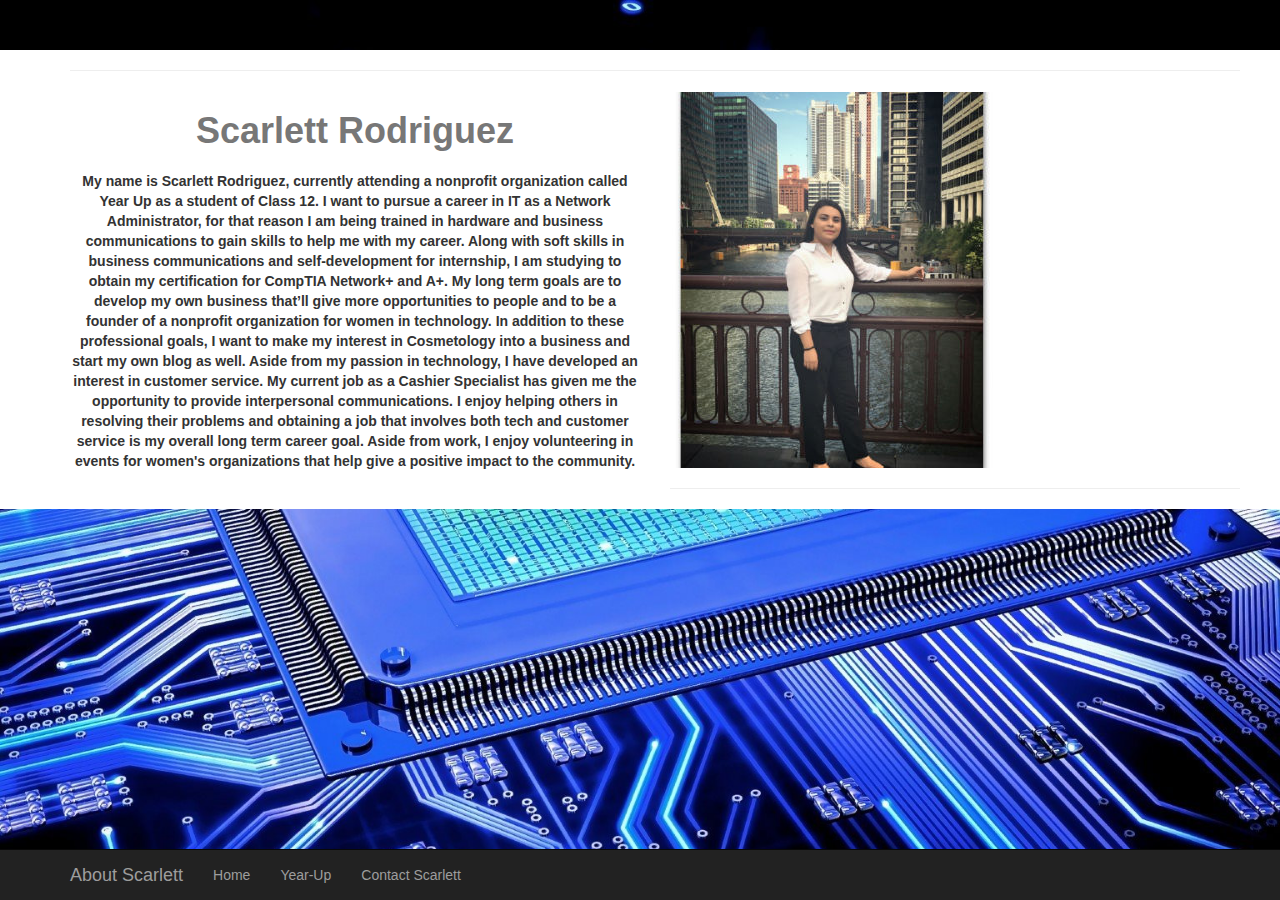
<file: scarlett.html>
<!DOCTYPE html>
<html class="full" lang="en">
<!-- Make sure the <html> tag is set to the .full CSS class. Change the background image in the full.css file. -->

<head>

    <meta charset="utf-8">
    <meta http-equiv="X-UA-Compatible" content="IE=edge">
    <meta name="viewport" content="width=device-width, initial-scale=1">
    <meta name="description" content="">
    <meta name="author" content="">

    <title>About</title>

    <!-- Bootstrap Core CSS -->
    <link href="css/bootstrap.min.css" rel="stylesheet">
    <!-- Custom CSS -->
    <link href="css/the-big-picture.css" rel="stylesheet">

    <!-- HTML5 Shim and Respond.js IE8 support of HTML5 elements and media queries -->
    <!-- WARNING: Respond.js doesn't work if you view the page via file:// -->
    <!--[if lt IE 9]>
        <script src="https://oss.maxcdn.com/libs/html5shiv/3.7.0/html5shiv.js"></script>
        <script src="https://oss.maxcdn.com/libs/respond.js/1.4.2/respond.min.js"></script>
    <![endif]-->

</head>

<body>


    <!-- Navigation -->
    <nav class="navbar navbar-inverse navbar-fixed-bottom" role="navigation">
        <div class="container">
            <!-- Brand and toggle get grouped for better mobile display -->
            <div class="navbar-header">
                <button type="button" class="navbar-toggle" data-toggle="collapse" data-target="#bs-example-navbar-collapse-1">
                    <span class="sr-only">Toggle navigation</span>
                    <span class="icon-bar"></span>
                    <span class="icon-bar"></span>
                    <span class="icon-bar"></span>
                </button>
                <a class="navbar-brand" href="#">Start Bootstrap</a>
            </div>
            <!-- Collect the nav links, forms, and other content for toggling -->
            <div class="collapse navbar-collapse" id="bs-example-navbar-collapse-1">
                <ul class="nav navbar-nav">
                    <li>
                        <a href="index.html">Home</a>
                    </li>
                    <li>
                        <a href="https://www.yearup.org/about-us/our-locations/chicago/">Year-Up</a>
                    </li>
                    <li>
                        <a href="#">Contact</a>
                    </li>
                </ul>
            </div>
            <!-- /.navbar-collapse -->
        </div>
        <!-- /.container -->
    </nav>

    <!-- Page Content -->
    <div class="container">
        <div class="row">
            <div class="col-md-6 col-sm-12">
                
                <!DOCTYPE html>
<html class="full" lang="en">
<!-- Make sure the <html> tag is set to the .full CSS class. Change the background image in the full.css file. -->

<head>

    <meta charset="utf-8">
    <meta http-equiv="X-UA-Compatible" content="IE=edge">
    <meta name="viewport" content="width=device-width, initial-scale=1">
    <meta name="description" content="">
    <meta name="author" content="">

    <title>About Scarlett</title>

    <!-- Bootstrap Core CSS -->
    <link href="css/bootstrap.min.css" rel="stylesheet">
    <!-- Custom CSS -->
    <link href="css/the-big-picture.css" rel="stylesheet">

    <!-- HTML5 Shim and Respond.js IE8 support of HTML5 elements and media queries -->
    <!-- WARNING: Respond.js doesn't work if you view the page via file:// -->
    <!--[if lt IE 9]>
        <script src="https://oss.maxcdn.com/libs/html5shiv/3.7.0/html5shiv.js"></script>
        <script src="https://oss.maxcdn.com/libs/respond.js/1.4.2/respond.min.js"></script>
    <![endif]-->

</head>

<body>


    <!-- Navigation -->
    <nav class="navbar navbar-inverse navbar-fixed-bottom" role="navigation">
        <div class="container">
            <!-- Brand and toggle get grouped for better mobile display -->
            <div class="navbar-header">
                <button type="button" class="navbar-toggle" data-toggle="collapse" data-target="#bs-example-navbar-collapse-1">
                    <span class="sr-only">Toggle navigation</span>
                    <span class="icon-bar"></span>
                    <span class="icon-bar"></span>
                    <span class="icon-bar"></span>
                </button>
                <a class="navbar-brand" >About Scarlett</a>
            </div>
            <!-- Collect the nav links, forms, and other content for toggling -->
            <div class="collapse navbar-collapse" id="bs-example-navbar-collapse-1">
                <ul class="nav navbar-nav">
                    <li>
                        <a href="index.html">Home</a>
                    </li>
                    <li>
                        <a href="https://www.yearup.org/about-us/our-locations/chicago/">Year-Up</a>
                    </li>
                    <li>
                        <a href="https://www.linkedin.com/in/scarlett-rodriguez-b14302121?authType=NAME_SEARCH&authToken=Bhf6&locale=en_US&trk=tyah&trkInfo=clickedVertical%3Amynetwork%2CclickedEntityId%3A505382848%2CauthType%3ANAME_SEARCH%2Cidx%3A1-1-1%2CtarId%3A1468420731538%2Ctas%3Ascar">Contact Scarlett</a>
                    </li>
                </ul>
            </div>
            <!-- /.navbar-collapse -->
        </div>
        <!-- /.container -->
    </nav>

    <!-- Page Content -->
    

<div class="container">
        <div class="row">
           <hr class="featurette-divider">

      <div class="row featurette">
        <div class="col-md-6">
           
                <h1 class="featurette-heading"><span class="text-muted"><center><strong>Scarlett Rodriguez</strong></center></span></h1>
               

                <p class="lead"><center><strong><p>My name is Scarlett Rodriguez, currently attending a nonprofit organization called Year Up as a student of Class 12. I want to pursue a career in IT as a Network Administrator, for that reason I am being trained in hardware and business communications to gain skills to help me with my career. Along with soft skills in business communications and self-development for internship, I am studying to obtain my certification for CompTIA Network+ and A+. My long term goals are to develop my own business that’ll give more opportunities to people and to be a founder of a nonprofit organization for women in technology. In addition to these professional goals, I want to make my interest in Cosmetology into a business and start my own blog as well. 
                Aside from my passion in technology, I have developed an interest in customer service. My current job as a Cashier Specialist has given me the opportunity to provide interpersonal communications. I enjoy helping others in resolving their problems and obtaining a job that involves both tech and customer service is my overall long term career goal. Aside from work, I enjoy volunteering in events for women's organizations that help give a positive impact to the community.</p></strong></center></p>

              </div>

               <div class="col-md-6">
    </div>
        <div class="col-md-6">
          <img class="featurette-image img-responsive center-block" data-src="holder.js/500x500/auto" alt="">
          <img src="scarpic.jpg">
       
       <hr class="featurette-divider">

        </div>
        <!-- /.row -->
    </div>
    <!-- /.container -->

    <!-- jQuery -->
    <script src="js/jquery.js"></script>

    <!-- Bootstrap Core JavaScript -->
    <script src="js/bootstrap.min.js"></script>
    

</body>

</html>

            </div>
        </div>
        <!-- /.row -->
    </div>
    <!-- /.container -->

    <!-- jQuery -->
    <script src="js/jquery.js"></script>

    <!-- Bootstrap Core JavaScript -->
    <script src="js/bootstrap.min.js"></script>
    

</body>

</html>
</file>
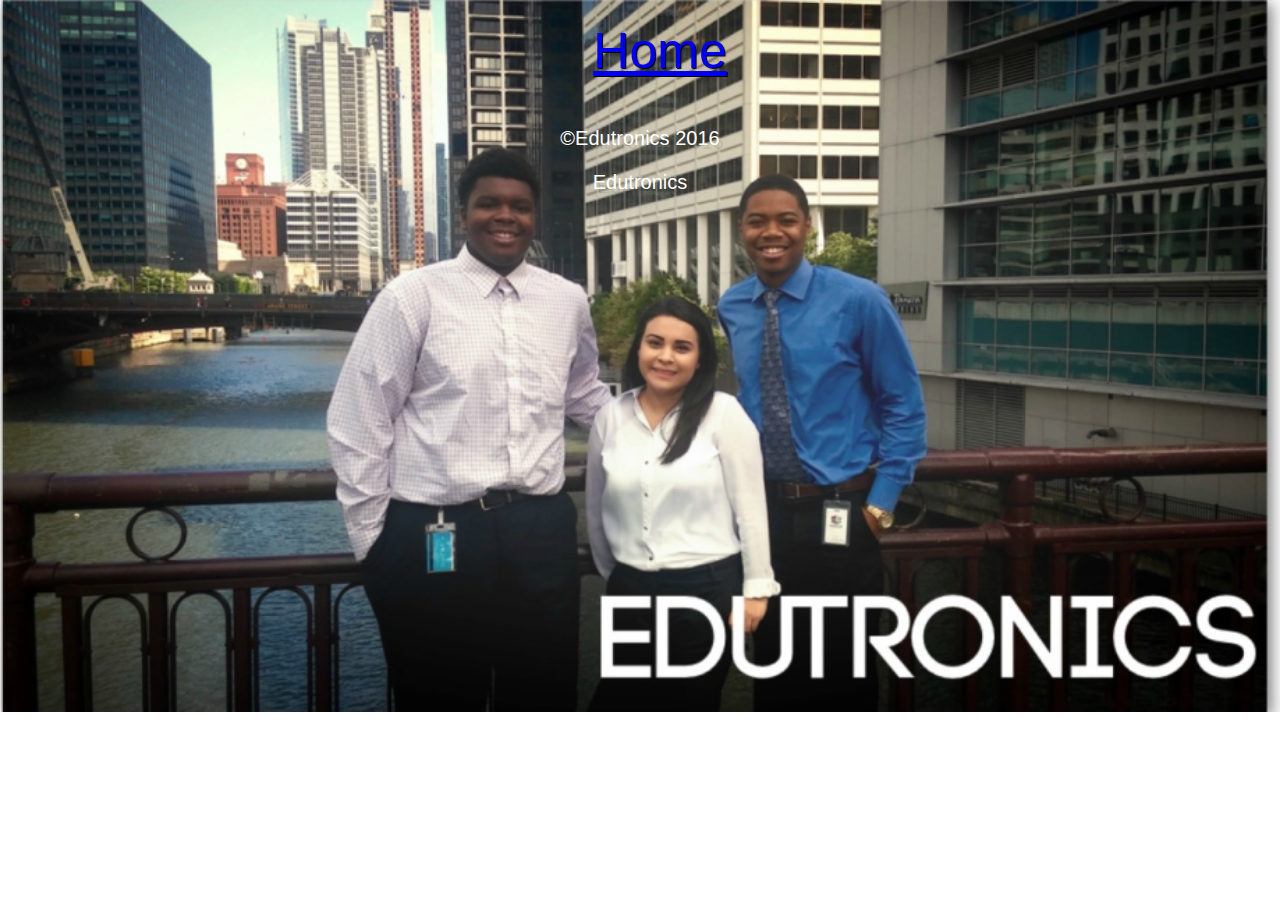
<file: splash.html>
<!DOCTYPE html>
<html>
<head>
	<link rel="stylesheet" type="text/css" href="style.css">
</head>
<body>

</div> <!-- END .splash -->
<div class="wrapper">
  <header>
    <nav>
   <ul>
       <li><a href="index.html" class="active">Home</a></li>
    </ul>
    </nav>
  </header>
  <footer>
    <p>&copy;Edutronics 2016</p>
  </footer>
</div> <!-- END .wrapper -->
</body>
<footer>
	<p> Edutronics</p>
</footer>
</html>
</file>
<file: style.css>
body {
	color: #ffffff;
	background-image: url("grouppic.jpg");
	background-repeat: no-repeat;
    background-attachment: fixed;
    background-size: 100%;
	font: 400 100px/1.3 'Oleo Script', Helvetica, sans-serif;
  color: #000000;
  text-shadow: 4px 4px 0px rgba(0,0,0,0.1);
}

nav {
	padding: 15px;
	position: middle
}

nav ul {
	list-style-type: none;
	text-align: center;
	text-shadow: 1px 1px 1px #000;
	}

nav ul li {
	display: inline-block;
	margin: 0 5px;
	font-size: 50px;
}

li a:hover{
	text-decoration: underline;
}

section{
	float: middle
	width:20px;
	padding: 15px;
	display:center;
	background-color: #ffffff;
	opacity: .4

}

footer {
	text-align: center;
	color: white;
	font-size: 20px;
}

<span class="s1">html, body {
</span>    width: 100%;
    height: 100%;
}

body { font: normal 1em/1.5em 'Open Sans', sans-serif; color: #333; margin-bottom: 20px; }
    .wrapper {
      max-width: 1000px;
      width: 90%;
      margin: 0 auto; 
}
</file>
<file: css/the-big-picture.css>
/*!
 * Start Bootstrap - The Big Picture HTML Template (http://startbootstrap.com)
 * Code licensed under the Apache License v2.0.
 * For details, see http://www.apache.org/licenses/LICENSE-2.0.
 */

body {
	margin-top: 50px;
	margin-bottom: 50px;
	background color: url(grey);
}

.full {
  background: url(scarlettbackground.jpg) no-repeat center center fixed; 
  -webkit-background-size: cover;
  -moz-background-size: cover;
  -o-background-size: cover;
  background-size: cover;
}

.scarlett{
	float: right;
}
</file>
